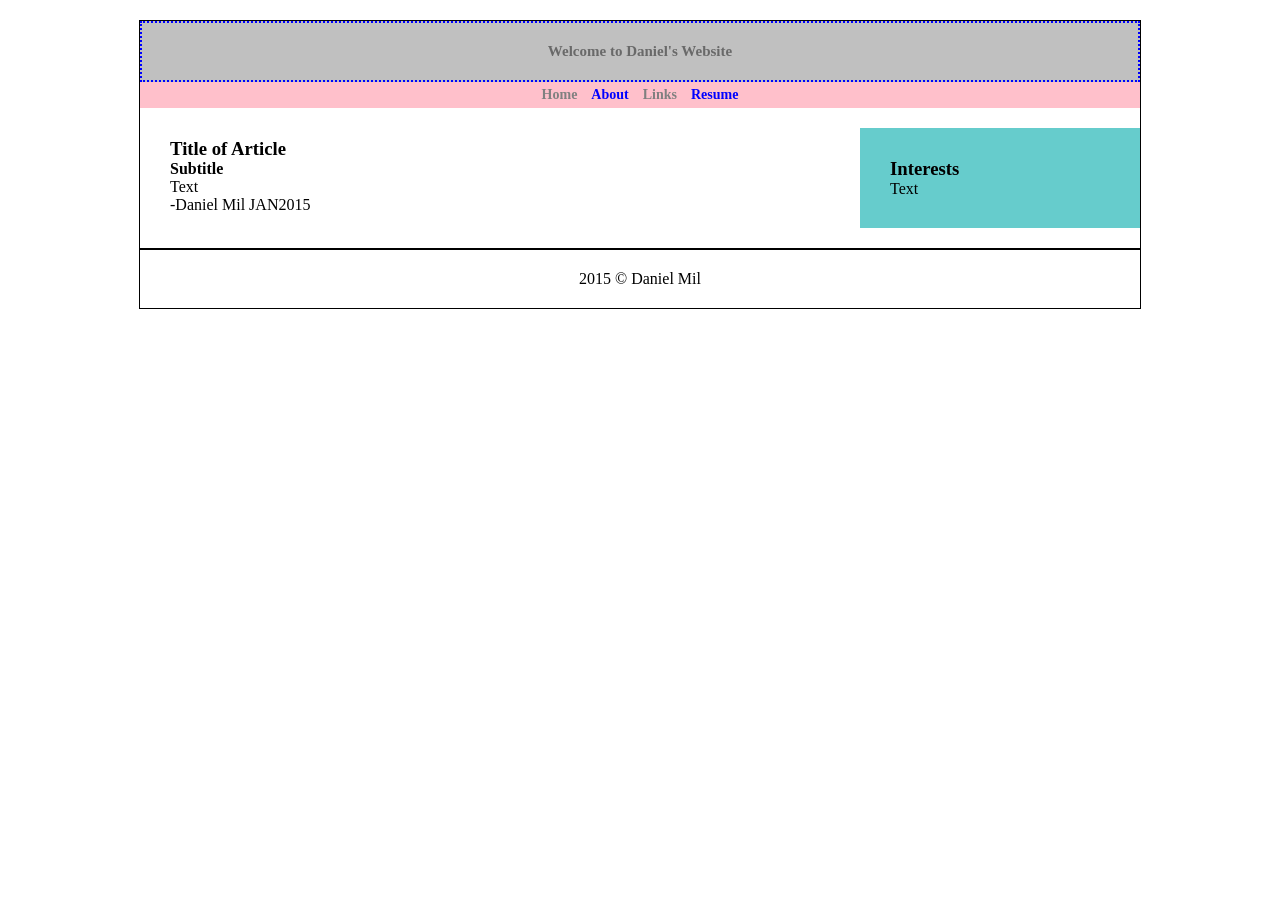
<file: index.html>
<!DOCTYPE html>
<html lang = "en">
<head>
	<meta charset = "utf-8"/>
		<Title>Daniel's Website</title> 
	<link rel="stylesheet" href="main.css">
</head>
<body>

	<div id="main_menu">
	<h2 id="title">Welcome to Daniel's Website</h2>
		<nav id="top_menu">
			<ul>
				<li class="list">Home</li>
				<li class="list">About</li>
				<li class="list">Links</li>
				<li class="list">Resume</li>
			</ul>
		</nav>

	<section id="main_section">
		<article>
			<header>
				<hgroup>
					<h3>Title of Article</h3>
					<h4>Subtitle</h4>
		    	</hgroup>
			</header>
				<p>Text</p>
			<footer>
				<p>-Daniel Mil JAN2015</p>
			</footer> 
		</article>
	</section>

		<aside id="side_news">
			<h3>Interests</h3>
				Text
		</aside>
	
	<footer id="the_footer">2015 © Daniel Mil</footer>

</div>
</body>
</html>
</file>
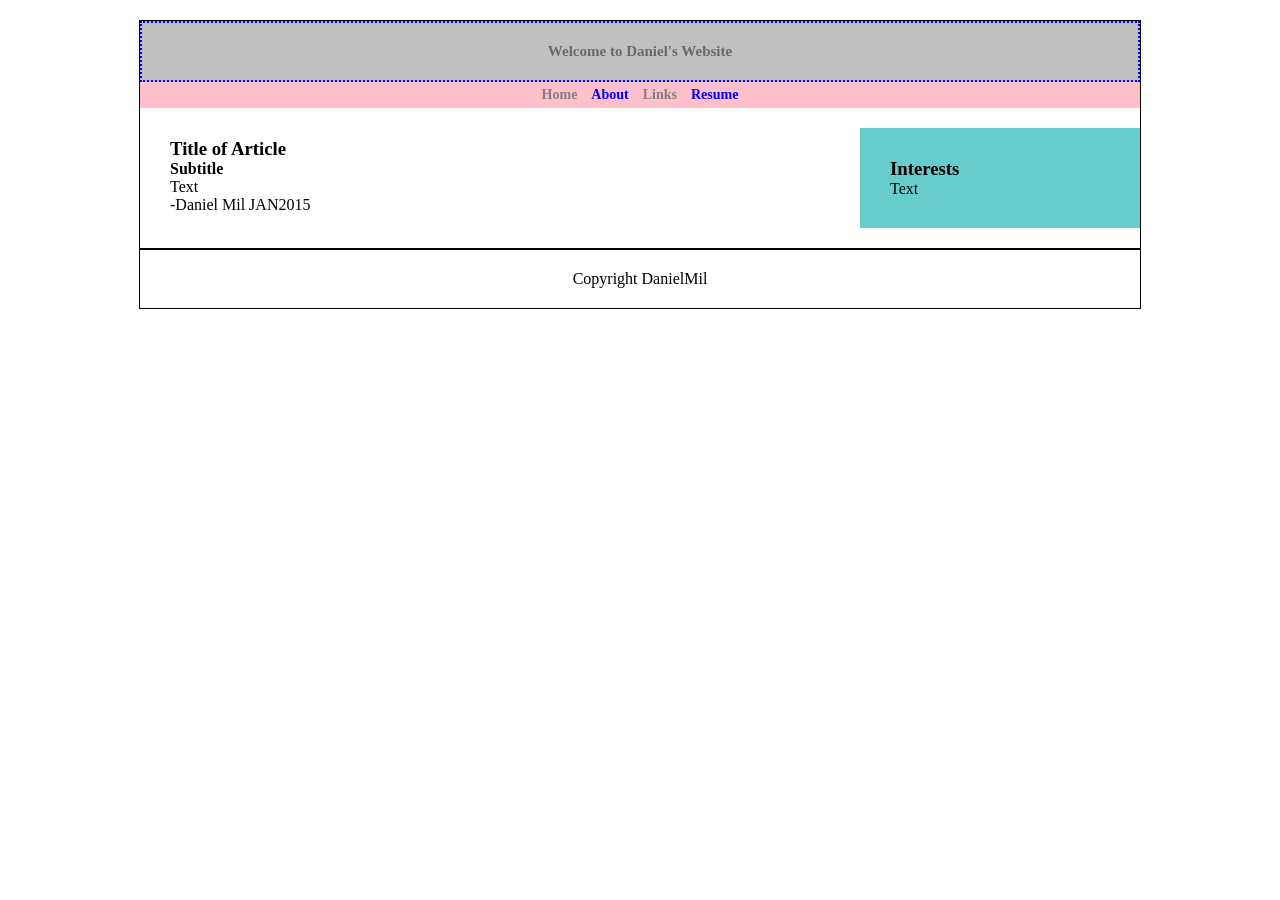
<file: Project.html>
<!DOCTYPE html>
<html lang = "en">
<head>
	<meta charset = "utf-8"/>
		<Title>Daniel's Website</title> 
	<link rel="stylesheet" href="main.css">
</head>
<body>

	<div id="main_menu">
	<h2 id="title">Welcome to Daniel's Website</h2>
		<nav id="top_menu">
			<ul>
				<li class="list">Home</li>
				<li class="list">About</li>
				<li class="list">Links</li>
				<li class="list">Resume</li>
			</ul>
		</nav>

	<section id="main_section">
		<header>
			<hgroup>
				<h3>Title of Article</h3>
				<h4>Subtitle</h4>
		    </hgroup>
		</header>
		<p>Text</p>
		<footer>
			<p>-Daniel Mil JAN2015</p>
		</footer> 
	</section>

		<aside id="side_news">
			<h3>Interests</h3>
				Text
		</aside>
	
	<footer id="the_footer">Copyright DanielMil</footer>

</div>
</body>
</html>
</file>
<file: main.css>
*{
	margin: auto;
	padding: 0px;
}

#title{color:#696969;}

h1{
	font: bold 20px Tahoma;
}
h2{
	font: bold 15px Tahoma;
}
header, section, footer, aside, nav, article, hgroup{
display: block;
}
body{
	text-align: center;
}
li:nth-child(odd){color:gray;}
li:nth-child(even){color:blue;}

#main_menu{
	border: 1px solid black;
	width:1000px;
	margin: 20px auto;
	text-align: left; 
}
#title{
	background: silver;
	border: 2px dotted blue;
	padding: 20px;
	text-align: center;
}
#top_menu{
	background: pink;
	color:white; 
	text-align: center;
}
#top_menu li{
	display:inline-block;
	list-style:none;
	padding: 5px; 
	font: bold 14px tahoma;
}
#main_section{
	float: left;
	width: 660px;
	margin:30px; /*720 pixels, 280 left*/
} 
#side_news{
	float:left;
	width: 220px;
	margin: 20px 0px;
	padding: 30px;
	background: #66CCCC;
}
#the_footer{
	clear: both;
	text-align: center;
	padding: 20px;
	border-top: 2px solid black; 
}
</file>
